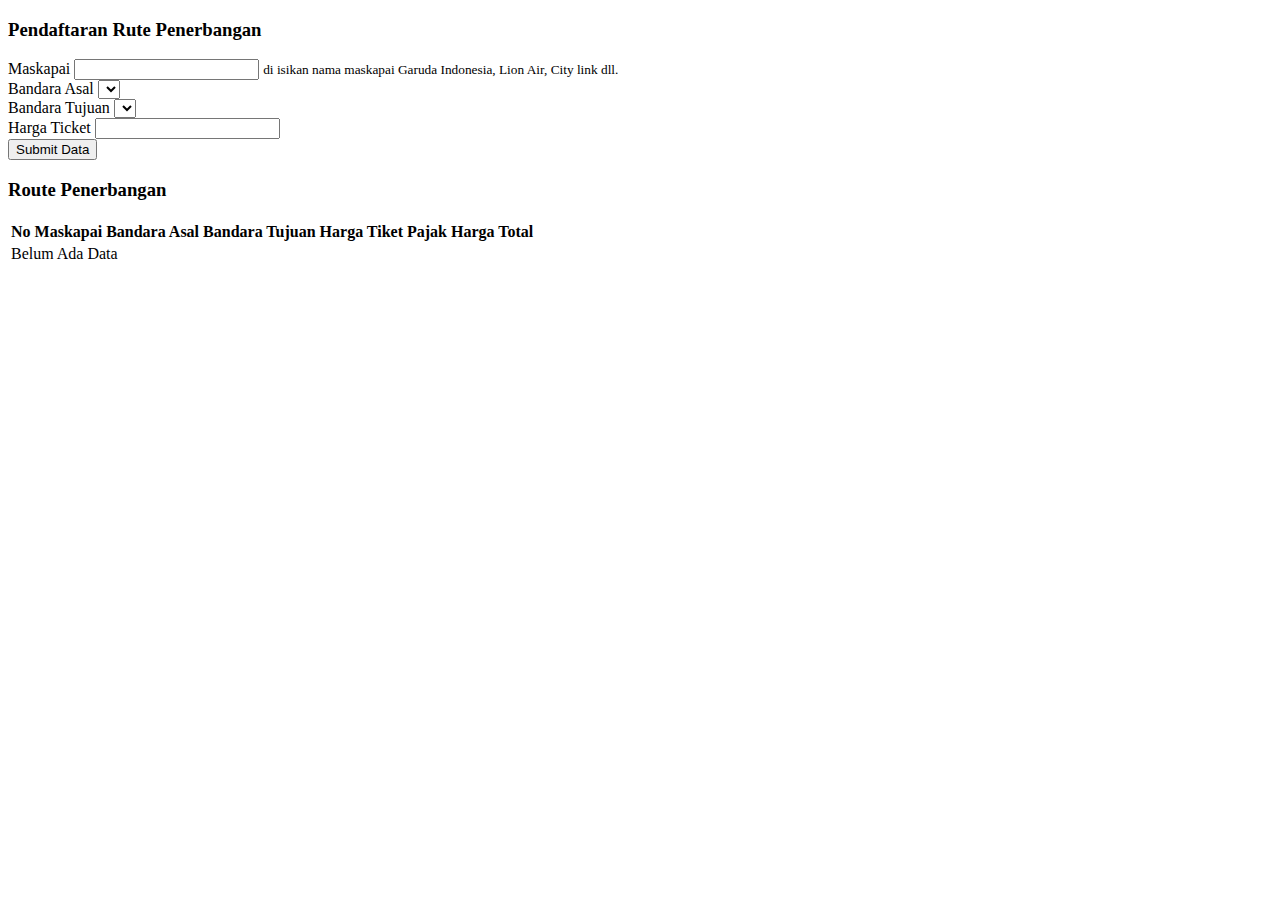
<file: Study Kasus/Study Kasus 1/index.html>
<!DOCTYPE html>
<html lang="en">

<head>
    <meta charset="UTF-8">
    <meta http-equiv="X-UA-Compatible" content="IE=edge">
    <meta name="viewport" content="width=device-width, initial-scale=1.0">
    <!-- link css dan js dari bootstrap -->
    <link rel="stylesheet" href="https://cdn.jsdelivr.net/npm/bootstrap@4.6.0/dist/css/bootstrap.min.css"
        integrity="sha384-B0vP5xmATw1+K9KRQjQERJvTumQW0nPEzvF6L/Z6nronJ3oUOFUFpCjEUQouq2+l" crossorigin="anonymous">
    <script src="https://code.jquery.com/jquery-3.5.1.slim.min.js"
        integrity="sha384-DfXdz2htPH0lsSSs5nCTpuj/zy4C+OGpamoFVy38MVBnE+IbbVYUew+OrCXaRkfj" crossorigin="anonymous">
    </script>
    <script src="https://cdn.jsdelivr.net/npm/bootstrap@4.6.0/dist/js/bootstrap.bundle.min.js"
        integrity="sha384-Piv4xVNRyMGpqkS2by6br4gNJ7DXjqk09RmUpJ8jgGtD7zP9yug3goQfGII0yAns" crossorigin="anonymous">
    </script>

    <title>Aplikasi Ticketing</title>
    <style>
        h3 {}
    </style>
</head>

<body>
    <div class="container">
        <h3 class="h3 text-center">Pendaftaran Rute Penerbangan</h3>
        <div class="row">
            <div class="col-md-3"></div>
            <div class="col-md-6">
                <form>
                    <div class="form-group">
                        <label for="maskapai">Maskapai</label>
                        <input type="text" class="form-control form-control-sm" id="maskapai"
                            aria-describedby="emailHelp">
                        <small id="emailHelp" class="form-text text-muted">di isikan nama maskapai Garuda Indonesia,
                            Lion Air, City link dll.</small>
                    </div>
                    <div class="form-group">
                        <label for="bandaraAsal">Bandara Asal</label>
                        <select name="bandaraAsal" class="form-control form-control-sm" id="bandaraAsal"></select>
                    </div>
                    <div class="form-group">
                        <label for="bandaraTujuan">Bandara Tujuan</label>
                        <select name="bandaraAsal" class="form-control form-control-sm" id="bandaraTujuan"></select>
                    </div>
                    <div class="form-group">
                        <label for="harga">Harga Ticket</label>
                        <input type="text" class="form-control form-control-sm" id="harga">
                    </div>

                    <button type="button" id="btnProses" class="btn btn-primary">Submit Data</button>
                </form>
            </div>
            <div class="col-md-3"></div>
        </div>

        <div class="row">
            <h3 class="h3 text-center">Route Penerbangan </h3>
            <div class="col-md-12">
                <table class="table table-striped table-bordered">
                    <thead>
                        <tr>
                            <th>No</th>
                            <th>Maskapai</th>
                            <th>Bandara Asal</th>
                            <th>Bandara Tujuan</th>
                            <th>Harga Tiket</th>
                            <th>Pajak</th>
                            <th>Harga Total</th>
                        </tr>
                    </thead>
                    <tbody>
                        <tr id="rowDataKosong">
                            <td colspan="7">Belum Ada Data</td>

                        </tr>
                    </tbody>
                </table>
            </div>
        </div>
    </div>
</body>
<script>
    //const untuk pajak bandara
    const pajakBandara = [];
    //add object to const pajakBandara {JSON}
    pajakBandara[0] = {
        id: 1,
        bandara: 'Soekarno - Hatta (CGK)',
        pajak: 50000
    };
    pajakBandara[1] = {
        id: 2,
        bandara: 'Husein Sastra Negara (BDO)',
        pajak: 30000
    };
    pajakBandara[2] = {
        id: 3,
        bandara: 'Abdurahman Shaleh (MLG)',
        pajak: 40000
    };
    pajakBandara[3] = {
        id: 4,
        bandara: 'Juanda (SUB)',
        pajak: 40000
    };

    console.log(pajakBandara);


    $(document).ready(function () {
        //add dinamic dropdown bandara 
        let dropdown1 = $('#bandaraAsal');
        let dropdown2 = $('#bandaraTujuan');
        dropdown1.empty();

        $.each(pajakBandara, function (key, entry) {
            dropdown1.append($('<option></option>').attr('value', entry.id).attr('data-pajak', entry
                .pajak).text(
                entry.bandara));
        })
        //add dinamic dropdown 2
        dropdown2.empty();

        $.each(pajakBandara, function (key, entry) {
            dropdown2.append($('<option></option>').attr('value', entry.id).attr('data-pajak', entry
                .pajak).text(
                entry.bandara));
        })

        function hideDataKosong() {
            $('#rowDataKosong').hide();
        }
        //deklarasi variabel
        let lineNo = 1;
        //add to row

        $('#btnProses').click(function () {
            //alert('button diklk');
            //pemanggilan fungsi menyembuyikan row data ksong
            hideDataKosong();
            //get data form
            let maskapai = $('#maskapai').val();

            let bandAsal = $('#bandaraAsal option:selected').text();
            let bandTujuan = $('#bandaraTujuan option:selected').text();

            let pajak1 = $('#bandaraAsal option:selected').attr('data-pajak');
            let pajak2 = $('#bandaraTujuan option:selected').attr('data-pajak');
            //konversi nilai data string ke integer
            let pajak = parseInt(pajak1) + parseInt(pajak2);
            let harga = $('#harga').val();
            let total = parseInt(harga) + pajak;

            // console.log(maskapai);
            // console.log(bandAsal);
            // console.log(pajak1);
            // console.log(pajak);
            // console.log(total);

            markup = "<tr><td>" +
                lineNo + "</td><td>" + maskapai + "</td><td>" + bandAsal + "</td><td>" + bandTujuan +
                "</td><td>" + harga + "</td><td>" + pajak + "</td><td>" + total + "</td></tr>";
            tableBody = $("table tbody");
            tableBody.append(markup);
            lineNo++;
            //reset form data to blank javascript native
            formObject.reset()
        });

    });
</script>

</html>
</file>
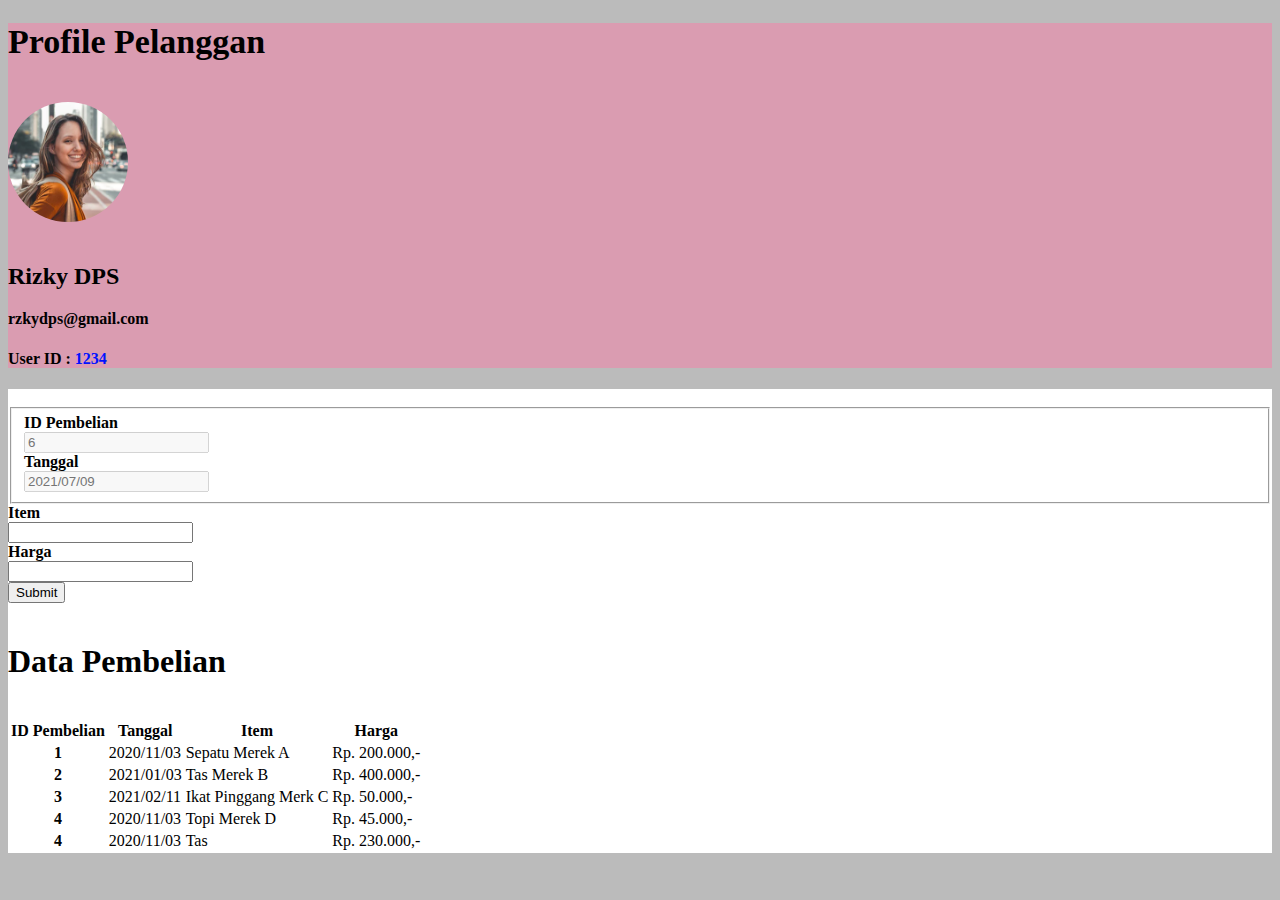
<file: Study Kasus/Study Kasus 4/index.html>
<!DOCTYPE html>
<html lang="en">

<head>
    <meta charset="UTF-8">
    <meta http-equiv="X-UA-Compatible" content="IE=edge">
    <meta name="viewport" content="width=
    , initial-scale=1.0">
    <title>Document</title>
    <!-- Bootstrap 5 -->
    <link href="https://cdn.jsdelivr.net/npm/bootstrap@5.0.0/dist/css/bootstrap.min.css" rel="stylesheet"
        integrity="sha384-wEmeIV1mKuiNpC+IOBjI7aAzPcEZeedi5yW5f2yOq55WWLwNGmvvx4Um1vskeMj0" crossorigin="anonymous">
    <!-- Css file -->
    <link rel="stylesheet" href="css/main.css">
</head>

<body>
    <section class="section-header">
        <div class="container">
            <div class="row">
                <div class="col  page-profile">
                    <h1 class="text-center">Profile Pelanggan</h1>
                    <br />
                    <div class="text-center">
                        <img src="img/avatar.png" alt="...">
                    </div>
                    <br />
                    <h2 class="text-center">Rizky DPS</h2>
                    <h3 class="text-center">rzkydps@gmail.com</h3>
                    <h4 class="text-center">User ID : <span style="color: #0112ff">1234<span>
                    </h4>
                </div>
                <div class="col-8 page-form">
                    <!--  -->
                    <br />
                    <form>
                        <fieldset disabled>
                            <div class="row mb-3">
                                <label for="disabledTextInput" class="col-sm-2 col-form-label"><b>ID
                                        Pembelian</b></label>
                                <div class="col-sm-10">
                                    <input type="text" class="form-control" id="disabledTextInput" placeholder="6">
                                </div>
                            </div>
                            <div class="row mb-3">
                                <label for="disabledTextInput" class="col-sm-2 col-form-label"><b>Tanggal</b></label>
                                <div class="col-sm-10">
                                    <input type="text" class="form-control" id="disabledTextInput"
                                        placeholder="2021/07/09">
                                </div>
                            </div>
                        </fieldset>


                        <div class="row mb-3">
                            <label for="formGroupExampleInput" class="col-sm-2 col-form-label"><b>Item</b></label>
                            <div class="col-sm-10">
                                <input type="text" class="form-control" id="formGroupExampleInput">
                            </div>
                        </div>
                        <div class="row mb-3">
                            <label for="formGroupExampleInput" class="col-sm-2 col-form-label"><b>Harga</b></label>
                            <div class="col-sm-10">
                                <input type="text" class="form-control" id="formGroupExampleInput">
                            </div>
                        </div>


                        <button type="submit" class="btn btn-primary">Submit</button>
                    </form>
                    <br />
                    <h1>Data Pembelian</h1>
                    <br>
                    <table class="table">
                        <thead>
                            <tr>
                                <th scope="col">ID Pembelian</th>
                                <th scope="col">Tanggal</th>
                                <th scope="col">Item</th>
                                <th scope="col">Harga</th>
                            </tr>
                        </thead>
                        <tbody>
                            <tr>
                                <th scope="row">1</th>
                                <td>2020/11/03</td>
                                <td>Sepatu Merek A</td>
                                <td>Rp. 200.000,-</td>
                            </tr>
                            <tr>
                                <th scope="row">2</th>
                                <td>2021/01/03</td>
                                <td>Tas Merek B</td>
                                <td>Rp. 400.000,-</td>
                            </tr>
                            <tr>
                                <th scope="row">3</th>
                                <td>2021/02/11</td>
                                <td>Ikat Pinggang Merk C</td>
                                <td>Rp. 50.000,-</td>
                            </tr>
                            <tr>
                                <th scope="row">4</th>
                                <td>2020/11/03</td>
                                <td>Topi Merek D</td>
                                <td>Rp. 45.000,-</td>
                            </tr>
                            <tr>
                                <th scope="row">4</th>
                                <td>2020/11/03</td>
                                <td>Tas</td>
                                <td>Rp. 230.000,-</td>
                            </tr>
                        </tbody>
                    </table>
                </div>
            </div>
        </div>
    </section>

    <script src="https://cdn.jsdelivr.net/npm/bootstrap@5.0.0/dist/js/bootstrap.bundle.min.js"
        integrity="sha384-p34f1UUtsS3wqzfto5wAAmdvj+osOnFyQFpp4Ua3gs/ZVWx6oOypYoCJhGGScy+8" crossorigin="anonymous">
    </script>
</body>

</html>
</file>
<file: Study Kasus/Study Kasus 4/css/main.css>
body {
  background-color: #bbb;
}

.section-header .page-profile {
  background-color: #da9cb1;
  background-size: cover;
}

.section-header .page-profile h1 {
  font-size: 34px;
  color: #000;
}

.section-header .page-profile h2 {
  font-size: 24px;
}

.section-header .page-profile h3 {
  font-size: 16px;
}

.section-header .page-profile h4 {
  font-size: 16px;
}

.section-header .page-form {
  background-color: #fff;
  background-size: cover;
}
/*# sourceMappingURL=main.css.map */
</file>
